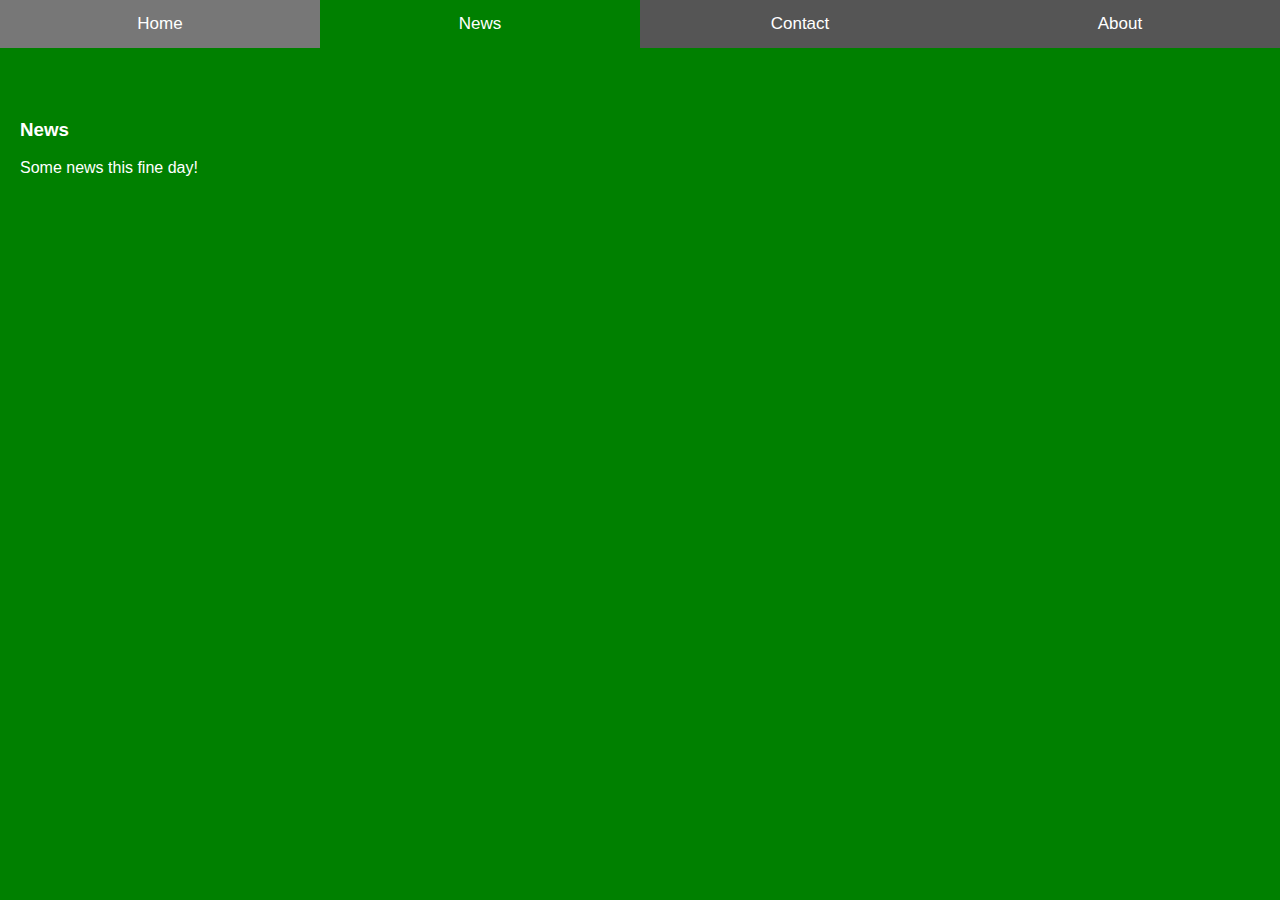
<file: fullpagetab.html>
<html>
<head>
    <meta name="viewport" content="width=device-width, initial-scale=1">
    <style>
        * {box-sizing: border-box}

        body, html {
            height: 100%;
            margin: 0;
            font-family: Arial;
        }

        .tablink {
            background-color: #555;
            color: white;
            float: left;
            border: none;
            outline: none;
            cursor: pointer;
            padding: 14px 16px;
            font-size: 17px;
            width: 25%;
        }
        .tablink:hover {
            background-color: #777;
        }
        .tabcontent {
            color: white;
            display: none;
            padding: 100px 20px;
            height: 100%;
        }

        #Home {background-color: red;}
        #News {background-color: green;}
        #Contact {background-color: blue;}
        #About {background-color: orange;}
    </style>
</head>
<body>

<button class="tablink" onclick="openPage('Home', this, 'red')">Home</button>
<button class="tablink" onclick="openPage('News', this, 'green')" id="defaultOpen">News</button>
<button class="tablink" onclick="openPage('Contact', this, 'blue')">Contact</button>
<button class="tablink" onclick="openPage('About', this, 'orange')">About</button>

<div id="Home" class="tabcontent">
    <h3>Home</h3>
    <p>Home is where the heart is..</p>
</div>

<div id="News" class="tabcontent">
    <h3>News</h3>
    <p>Some news this fine day!</p>
</div>

<div id="Contact" class="tabcontent">
    <h3>Contact</h3>
    <p>Get in touch, or swing by for a cup of coffee.</p>
</div>

<div id="About" class="tabcontent">
    <h3>About</h3>
    <p>Who we are and what we do.</p>
</div>

<script>
    function openPage(pageName,elmnt,color) {
        var i, tabcontent, tablinks;
        tabcontent = document.getElementsByClassName("tabcontent");
        for (i = 0; i < tabcontent.length; i++) {
            tabcontent[i].style.display = "none";
        }
        tablinks = document.getElementsByClassName("tablink");
        for (i = 0; i < tablinks.length; i++) {
            tablinks[i].style.backgroundColor = "";
        }
        document.getElementById(pageName).style.display = "block";
        elmnt.style.backgroundColor = color;

    }
    // Get the element with id="defaultOpen" and click on it
    document.getElementById("defaultOpen").click();
</script>

</body>
</html>
</file>
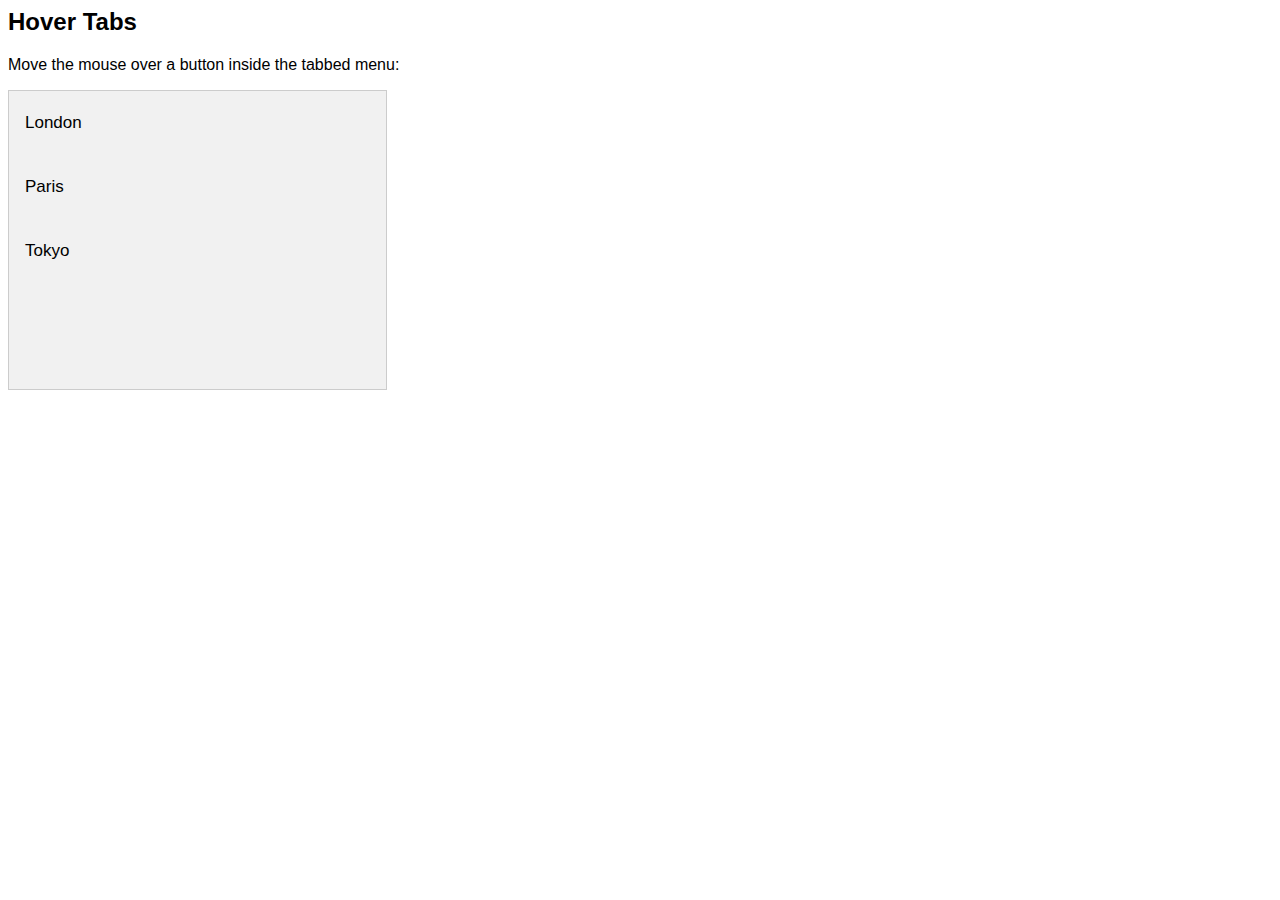
<file: hover_tab.html>
<html>
<head>
    <meta name="viewport" content="width=device-width, initial-scale=1">
    <style>
        * {box-sizing: border-box}
        body {font-family: "Lato", sans-serif;}

        .tab {
            float: left;
            border: 1px solid #ccc;
            background-color: #f1f1f1;
            width: 30%;
            height: 300px;
        }

        .tab button {
            display: block;
            background-color: inherit;
            color: black;
            padding: 22px 16px;
            width: 100%;
            border: none;
            outline: none;
            text-align: left;
            cursor: pointer;
            font-size: 17px;
        }


        .tab button:hover {
            background-color: #ddd;
        }

        .tab button.active {
            background-color: #ccc;
        }


        .tabcontent {
            float: left;
            padding: 0px 12px;
            border: 1px solid #ccc;
            width: 70%;
            border-left: none;
            height: 300px;
            display: none;
        }

        .clearfix::after {
            content: "";
            clear: both;
            display: table;
        }
    </style>
</head>
<body>

            <h2>Hover Tabs</h2>
            <p>Move the mouse over a button inside the tabbed menu:</p>

            <div class="tab">
                <button class="tablinks" onmouseover="openCity(event, 'London')">London</button>
                <button class="tablinks" onmouseover="openCity(event, 'Paris')">Paris</button>
                <button class="tablinks" onmouseover="openCity(event, 'Tokyo')">Tokyo</button>
            </div>

            <div id="London" class="tabcontent">
                <h3>London</h3>
                <p>London is the capital city of England.</p>
            </div>

            <div id="Paris" class="tabcontent">
                <h3>Paris</h3>
                <p>Paris is the capital of France.</p>
            </div>

            <div id="Tokyo" class="tabcontent">
                <h3>Tokyo</h3>
                <p>Tokyo is the capital of Japan.</p>
            </div>

            <div class="clearfix"></div>

            <script>
                function openCity(evt, cityName) {
                    var i, tabcontent, tablinks;
                    tabcontent = document.getElementsByClassName("tabcontent");
                    for (i = 0; i < tabcontent.length; i++) {
                        tabcontent[i].style.display = "none";
                    }
                    tablinks = document.getElementsByClassName("tablinks");
                    for (i = 0; i < tablinks.length; i++) {
                        tablinks[i].className = tablinks[i].className.replace(" active", "");
                    }
                    document.getElementById(cityName).style.display = "block";
                    evt.currentTarget.className += " active";
                }
            </script>

</body>
</html>
</file>
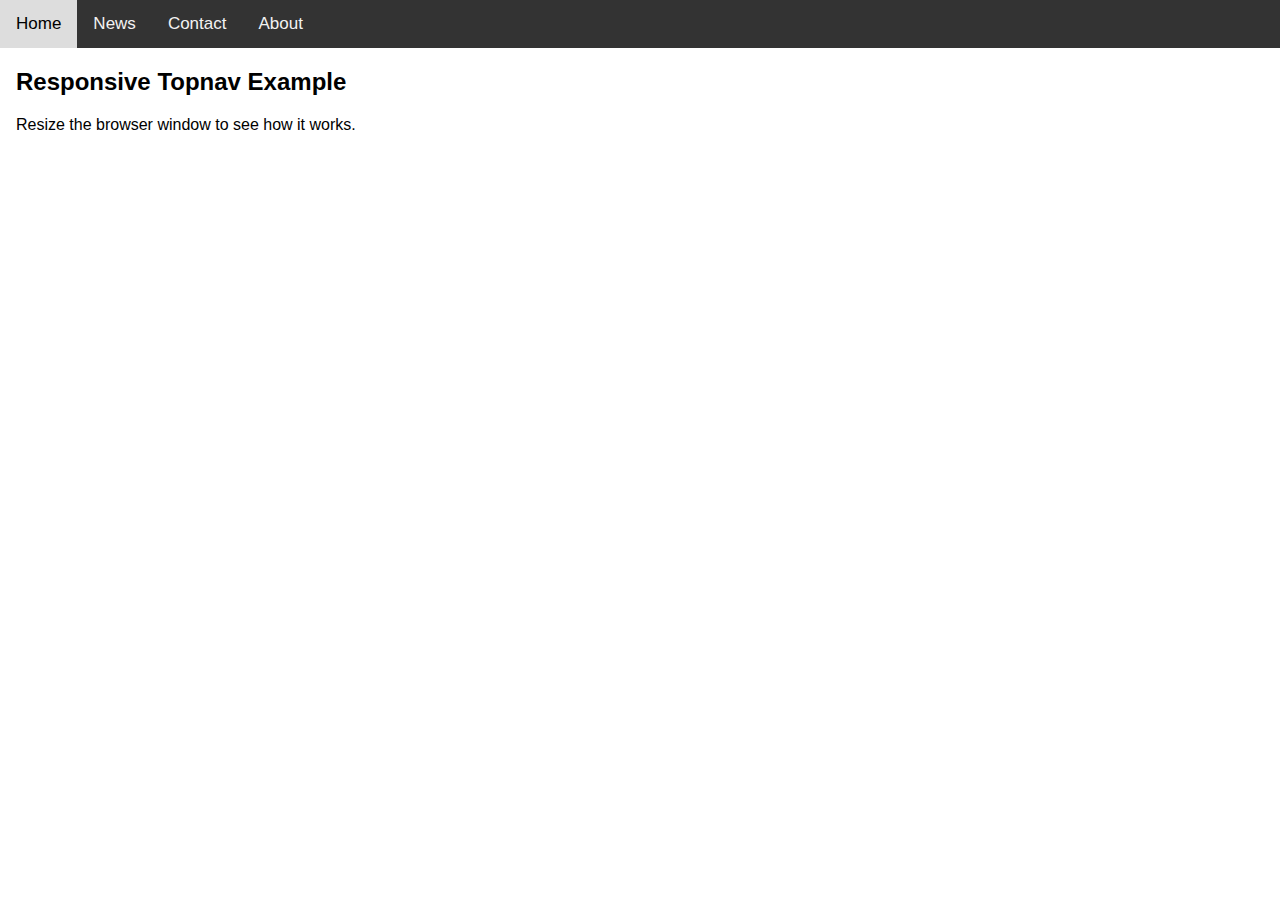
<file: responsive_topnav.html>
<html>
<head>
    <meta name="viewport" content="width=device-width, initial-scale=1">
    <link rel="stylesheet" href="https://cdnjs.cloudflare.com/ajax/libs/font-awesome/4.7.0/css/font-awesome.min.css">
    <style>
        body {
            margin: 0;
            font-family: Arial, Helvetica, sans-serif;
        }

        .topnav {
            overflow: hidden;
            background-color: #333;
        }

        .topnav a {
            float: left;
            display: block;
            color: #f2f2f2;
            text-align: center;
            padding: 14px 16px;
            text-decoration: none;
            font-size: 17px;
        }

        .topnav a:hover {
            background-color: #ddd;
            color: black;
        }

        .active {
            background-color: #4CAF50;
            color: white;
        }

        .topnav .icon {
            display: none;
        }

        @media screen and (max-width: 600px) {
            .topnav a:not(:first-child) {display: none;}
            .topnav a.icon {
                float: right;
                display: block;
            }
        }

        @media screen and (max-width: 600px) {
            .topnav.responsive {position: relative;}
            .topnav.responsive .icon {
                position: absolute;
                right: 0;
                top: 0;
            }
            .topnav.responsive a {
                float: none;
                display: block;
                text-align: left;
            }
        }
    </style>
</head>
<body>

        <div class="topnav" id="myTopnav">
            <a href="#home" class="active">Home</a>
            <a href="#news">News</a>
            <a href="#contact">Contact</a>
            <a href="#about">About</a>
            <a href="javascript:void(0);" class="icon" onclick="myFunction()">
                <i class="fa fa-bars"></i>
            </a>
        </div>

        <div style="padding-left:16px">
            <h2>Responsive Topnav Example</h2>
            <p>Resize the browser window to see how it works.</p>
        </div>

        <script>
            function myFunction() {
                var x = document.getElementById("myTopnav");
                if (x.className === "topnav") {
                    x.className += " responsive";
                } else {
                    x.className = "topnav";
                }
            }
        </script>

</body>
</html>
</file>
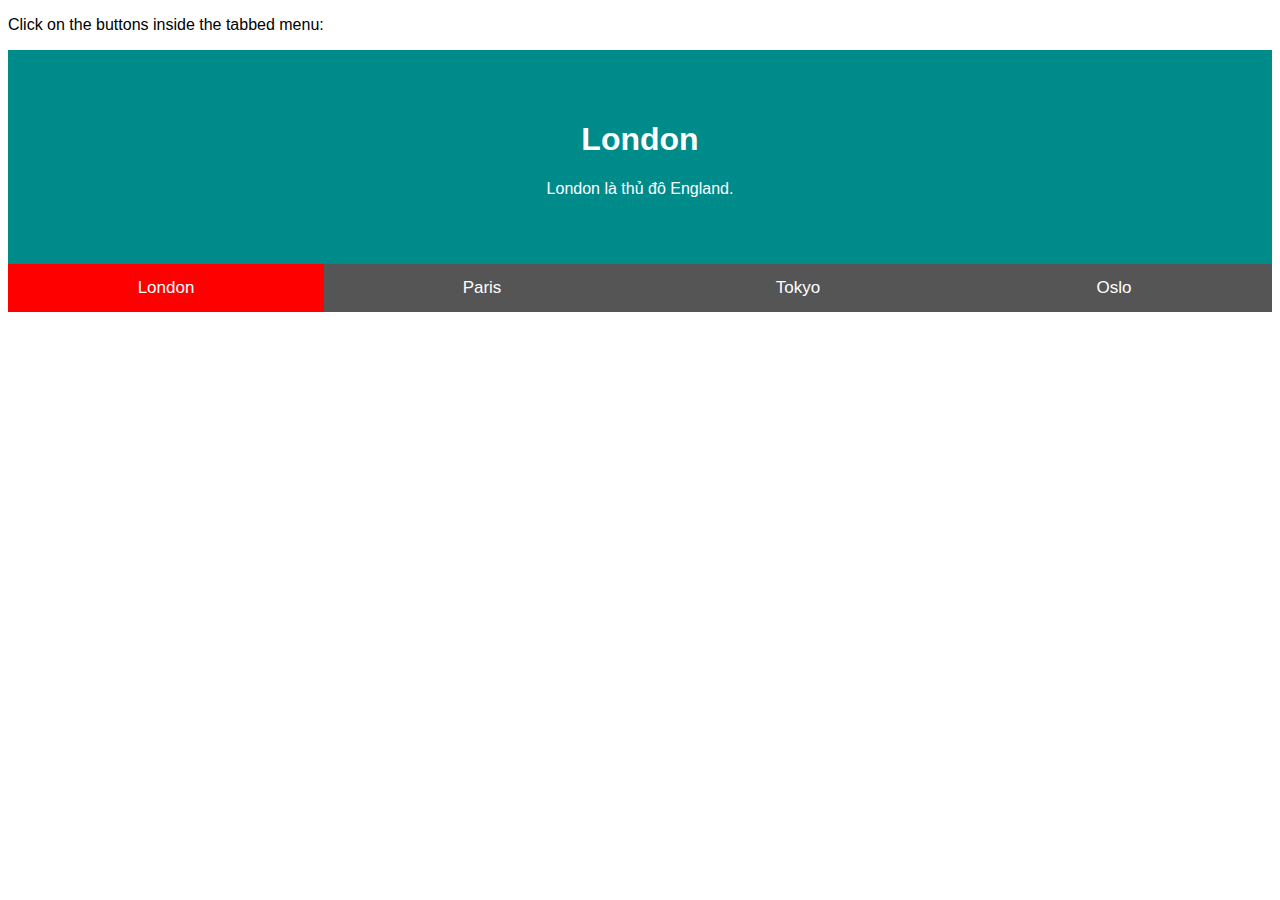
<file: tab_header.html>
<!DOCTYPE html>
<html>
<head>
    <meta name="viewport" content="width=device-width, initial-scale=1">
    <style>
        body {font-family: "Lato", sans-serif;}

        .tablink {
            background-color: #555;
            color: white;
            float: left;
            border: none;
            outline: none;
            cursor: pointer;
            padding: 14px 16px;
            font-size: 17px;
            width: 25%;
        }

        .tablink:hover {
            background-color: #777;
        }

        /* Style the tab content */
        .tabcontent {
            color: white;
            display: none;
            padding: 50px;
            text-align: center;
        }

        #London {background-color:darkcyan;}
        #Paris {background-color:darkviolet;}
        #Tokyo {background-color:blue;}
        #Oslo {background-color:greenyellow;}
    </style>
</head>
<body>

                <p>Click on the buttons inside the tabbed menu:</p>

                <div id="London" class="tabcontent">
                    <h1>London</h1>
                    <p>London là thủ đô England.</p>
                </div>

                <div id="Paris" class="tabcontent">
                    <h1>Paris</h1>
                    <p>Paris là thủ đô của Pháp.</p>
                </div>

                <div id="Tokyo" class="tabcontent">
                    <h1>Tokyo</h1>
                    <p>Tokyo là thủ đô của Nhật Bản .</p>
                </div>

                <div id="Oslo" class="tabcontent">
                    <h1>Oslo</h1>
                    <p>Oslo is the capital of Norway.</p>
                </div>

                <button class="tablink" onclick="openCity('London', this, 'red')" id="defaultOpen">London</button>
                <button class="tablink" onclick="openCity('Paris', this, 'green')">Paris</button>
                <button class="tablink" onclick="openCity('Tokyo', this, 'blue')">Tokyo</button>
                <button class="tablink" onclick="openCity('Oslo', this, 'orange')">Oslo</button>

                <script>
                    function openCity(cityName,elmnt,color) {
                        var i, tabcontent, tablinks;
                        tabcontent = document.getElementsByClassName("tabcontent");
                        for (i = 0; i < tabcontent.length; i++) {
                            tabcontent[i].style.display = "none";
                        }
                        tablinks = document.getElementsByClassName("tablink");
                        for (i = 0; i < tablinks.length; i++) {
                            tablinks[i].style.backgroundColor = "";
                        }
                        document.getElementById(cityName).style.display = "block";
                        elmnt.style.backgroundColor = color;

                    }
                    // Get the element with id="defaultOpen" and click on it
                    document.getElementById("defaultOpen").click();
                </script>

</body>
</html>
</file>
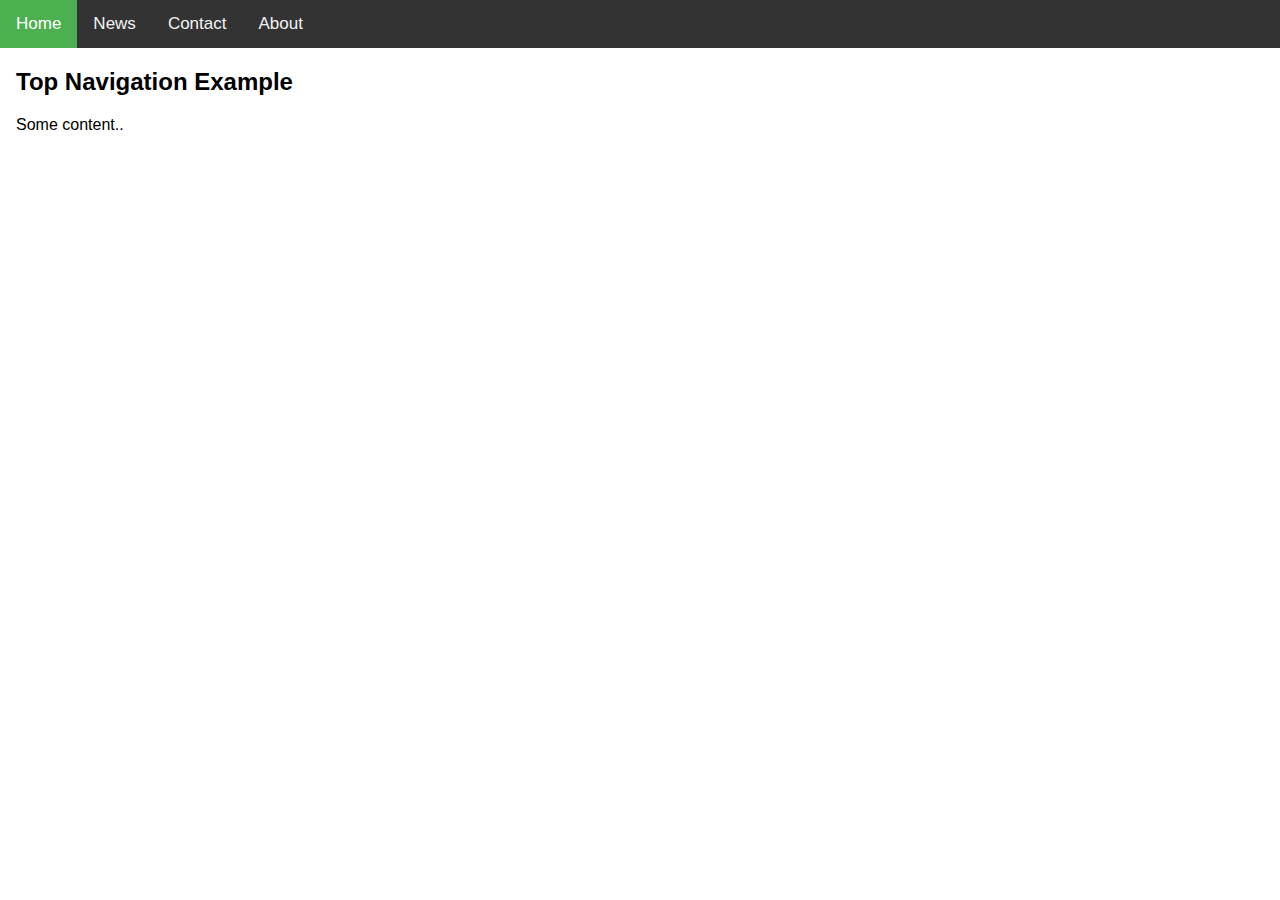
<file: topnavigation.html>
<!DOCTYPE html>
<html>
<head>
    <meta name="viewport" content="width=device-width, initial-scale=1">
    <style>
        body {
            margin: 0;
            font-family: Arial, Helvetica, sans-serif;
        }

        .topnav {
            overflow: hidden;
            background-color: #333;
        }

        .topnav a {
            float: left;
            color: #f2f2f2;
            text-align: center;
            padding: 14px 16px;
            text-decoration: none;
            font-size: 17px;
        }

        .topnav a:hover {
            background-color: #ddd;
            color: black;
        }

        .topnav a.active {
            background-color: #4CAF50;
            color: white;
        }
    </style>
</head>
<body>

<div class="topnav">
    <a class="active" href="#home">Home</a>
    <a href="#news">News</a>
    <a href="#contact">Contact</a>
    <a href="#about">About</a>
</div>

<div style="padding-left:16px">
    <h2>Top Navigation Example</h2>
    <p>Some content..</p>
</div>

</body>
</html>
</file>
